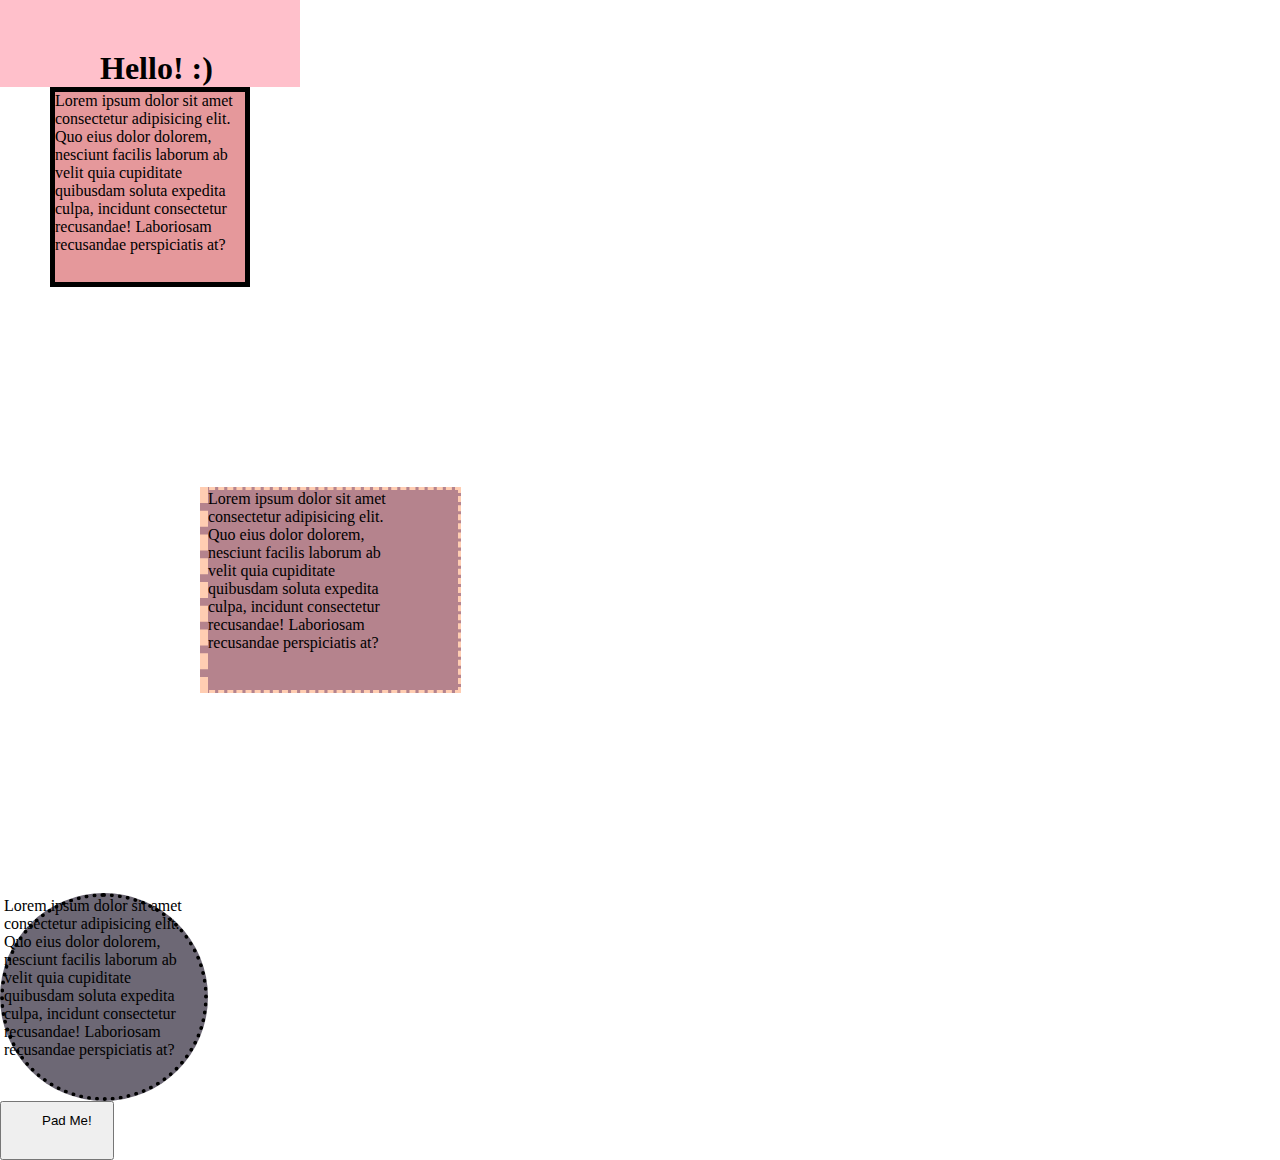
<file: index.html>
<!DOCTYPE html>
<html lang="en">
<head>
  <meta charset="UTF-8">
  <meta http-equiv="X-UA-Compatible" content="IE=edge">
  <meta name="viewport" content="width=device-width, initial-scale=1.0">
  <link rel="stylesheet" href="app.css">
  <title>Document</title>
</head>
<body>
  <h1>Hello! <span>:)</span></h1>
  <div id="one">Lorem ipsum dolor sit amet consectetur adipisicing elit. Quo eius dolor dolorem, nesciunt facilis laborum ab velit quia cupiditate quibusdam soluta expedita culpa, incidunt consectetur recusandae! Laboriosam recusandae perspiciatis at?
  </div>
  <div id="two">Lorem ipsum dolor sit amet consectetur adipisicing elit. Quo eius dolor dolorem, nesciunt facilis laborum ab velit quia cupiditate quibusdam soluta expedita culpa, incidunt consectetur recusandae! Laboriosam recusandae perspiciatis at?
  </div>
  <div id="three">Lorem ipsum dolor sit amet consectetur adipisicing elit. Quo eius dolor dolorem, nesciunt facilis laborum ab velit quia cupiditate quibusdam soluta expedita culpa, incidunt consectetur recusandae! Laboriosam recusandae perspiciatis at?
  </div>

  <button>Pad Me!</button>

</body>
</html>
</file>
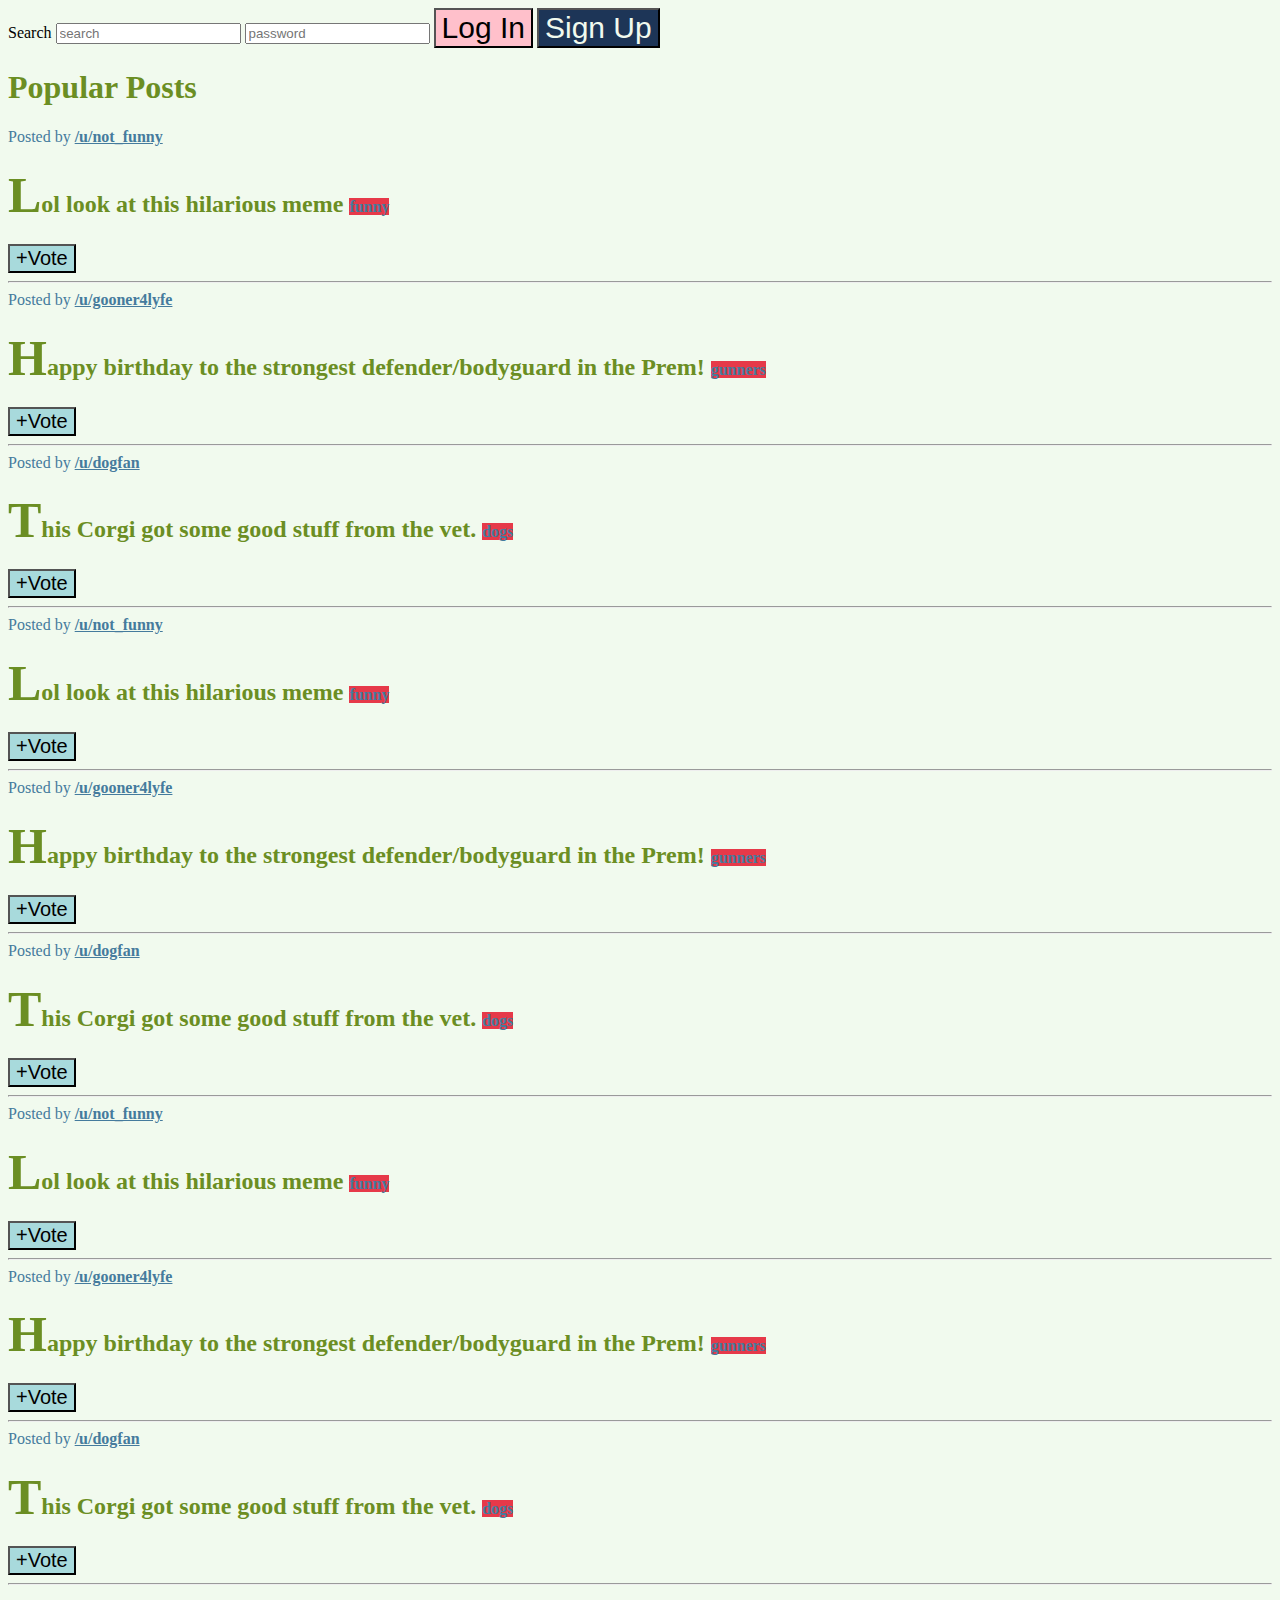
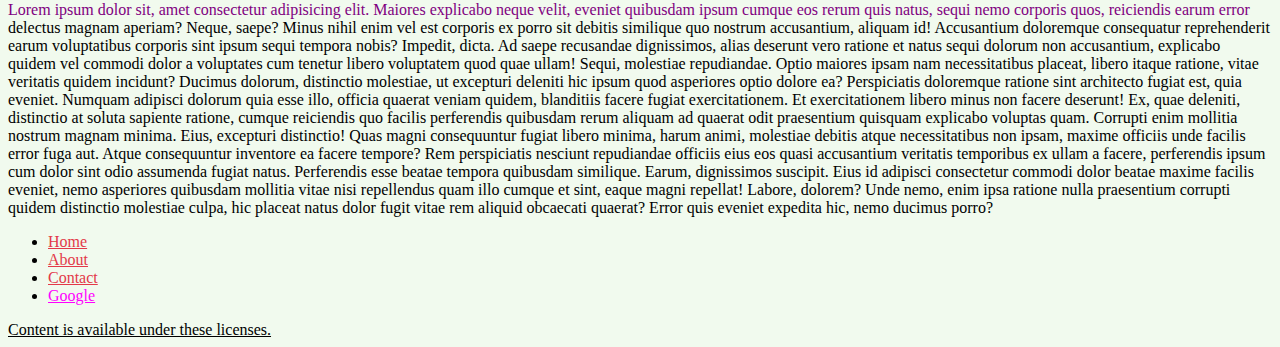
<file: 05_CSS_Selectors/index.html>
<!DOCTYPE html>
<html lang="en">

<head>
    <meta charset="UTF-8">
    <meta name="viewport" content="width=device-width, initial-scale=1.0">
    <title>CSS Selectors</title>

    <link rel="stylesheet" href="app.css">
    <link rel="stylesheet" href="more_styles.css">
</head>


<body>
    <nav>
        <label for="search">Search</label>
        <input type="text" placeholder="search" id="search">
        <input type="password" placeholder="password">
        <button>Log In</button>
        <button id="signup">Sign Up</button>
    </nav>
    <main>
        <h1>Popular Posts</h1>
        <section class="post">
            <span>Posted by <a href="#213adas">/u/not_funny</a></span>
            <h2>Lol look at this hilarious meme <span class="tag">funny</span></h2>
            <button>+Vote</button>
            <hr>
        </section>
        <section class="post">
            <span>Posted by <a href="#345adas">/u/gooner4lyfe</a></span>
            <h2>Happy birthday to the strongest defender/bodyguard in the Prem! <span class="tag">gunners</span></h2>
            <button>+Vote</button>
            <hr>
        </section>
        <section class="post">
            <span>Posted by <a href="#981adas">/u/dogfan</a></span>
            <h2>This Corgi got some good stuff from the vet. <span class="tag">dogs</span></h2>
            <button>+Vote</button>
            <hr>
        </section>
        <section class="post">
            <span>Posted by <a href="#213adas">/u/not_funny</a></span>
            <h2>Lol look at this hilarious meme <span class="tag">funny</span></h2>
            <button>+Vote</button>
            <hr>
        </section>
        <section class="post">
            <span>Posted by <a href="#345adas">/u/gooner4lyfe</a></span>
            <h2>Happy birthday to the strongest defender/bodyguard in the Prem! <span class="tag">gunners</span></h2>
            <button>+Vote</button>
            <hr>
        </section>
        <section class="post">
            <span>Posted by <a href="#981adas">/u/dogfan</a></span>
            <h2>This Corgi got some good stuff from the vet. <span class="tag">dogs</span></h2>
            <button>+Vote</button>
            <hr>
        </section>
        <section class="post">
            <span>Posted by <a href="#213adas">/u/not_funny</a></span>
            <h2>Lol look at this hilarious meme <span class="tag">funny</span></h2>
            <button>+Vote</button>
            <hr>
        </section>
        <section class="post">
            <span>Posted by <a href="#345adas">/u/gooner4lyfe</a></span>
            <h2>Happy birthday to the strongest defender/bodyguard in the Prem! <span class="tag">gunners</span></h2>
            <button>+Vote</button>
            <hr>
        </section>
        <section class="post">
            <span>Posted by <a href="#981adas">/u/dogfan</a></span>
            <h2>This Corgi got some good stuff from the vet. <span class="tag">dogs</span></h2>
            <button>+Vote</button>
            <hr>
        </section>

        <p>Lorem ipsum dolor sit, amet consectetur adipisicing elit. Maiores explicabo neque velit, eveniet quibusdam
            ipsum cumque eos rerum quis natus, sequi nemo corporis quos, reiciendis earum error delectus magnam aperiam?
            Neque, saepe? Minus nihil enim vel est corporis ex porro sit debitis similique quo nostrum accusantium,
            aliquam id! Accusantium doloremque consequatur reprehenderit earum voluptatibus corporis sint ipsum sequi
            tempora nobis?
            Impedit, dicta. Ad saepe recusandae dignissimos, alias deserunt vero ratione et natus sequi dolorum non
            accusantium, explicabo quidem vel commodi dolor a voluptates cum tenetur libero voluptatem quod quae ullam!
            Sequi, molestiae repudiandae. Optio maiores ipsam nam necessitatibus placeat, libero itaque ratione, vitae
            veritatis quidem incidunt? Ducimus dolorum, distinctio molestiae, ut excepturi deleniti hic ipsum quod
            asperiores optio dolore ea?
            Perspiciatis doloremque ratione sint architecto fugiat est, quia eveniet. Numquam adipisci dolorum quia esse
            illo, officia quaerat veniam quidem, blanditiis facere fugiat exercitationem. Et exercitationem libero minus
            non facere deserunt!
            Ex, quae deleniti, distinctio at soluta sapiente ratione, cumque reiciendis quo facilis perferendis
            quibusdam rerum aliquam ad quaerat odit praesentium quisquam explicabo voluptas quam. Corrupti enim mollitia
            nostrum magnam minima.
            Eius, excepturi distinctio! Quas magni consequuntur fugiat libero minima, harum animi, molestiae debitis
            atque necessitatibus non ipsam, maxime officiis unde facilis error fuga aut. Atque consequuntur inventore ea
            facere tempore?
            Rem perspiciatis nesciunt repudiandae officiis eius eos quasi accusantium veritatis temporibus ex ullam a
            facere, perferendis ipsum cum dolor sint odio assumenda fugiat natus. Perferendis esse beatae tempora
            quibusdam similique.
            Earum, dignissimos suscipit. Eius id adipisci consectetur commodi dolor beatae maxime facilis eveniet, nemo
            asperiores quibusdam mollitia vitae nisi repellendus quam illo cumque et sint, eaque magni repellat! Labore,
            dolorem?
            Unde nemo, enim ipsa ratione nulla praesentium corrupti quidem distinctio molestiae culpa, hic placeat natus
            dolor fugit vitae rem aliquid obcaecati quaerat? Error quis eveniet expedita hic, nemo ducimus porro?</p>
    </main>
    <footer>
        <nav>
            <ul>
                <li>
                    <a href="#home">Home</a>
                </li>
                <li>
                    <a href="#about">About</a>
                </li>
                <li>
                    <a href="#contact">Contact</a>
                </li>
                <li>
                    <a href="www.google.com">Google</a>
                </li>
            </ul>
        </nav>
        <a href="#license">Content is available under these licenses.</a>
    </footer>

</body>

</html>
</file>
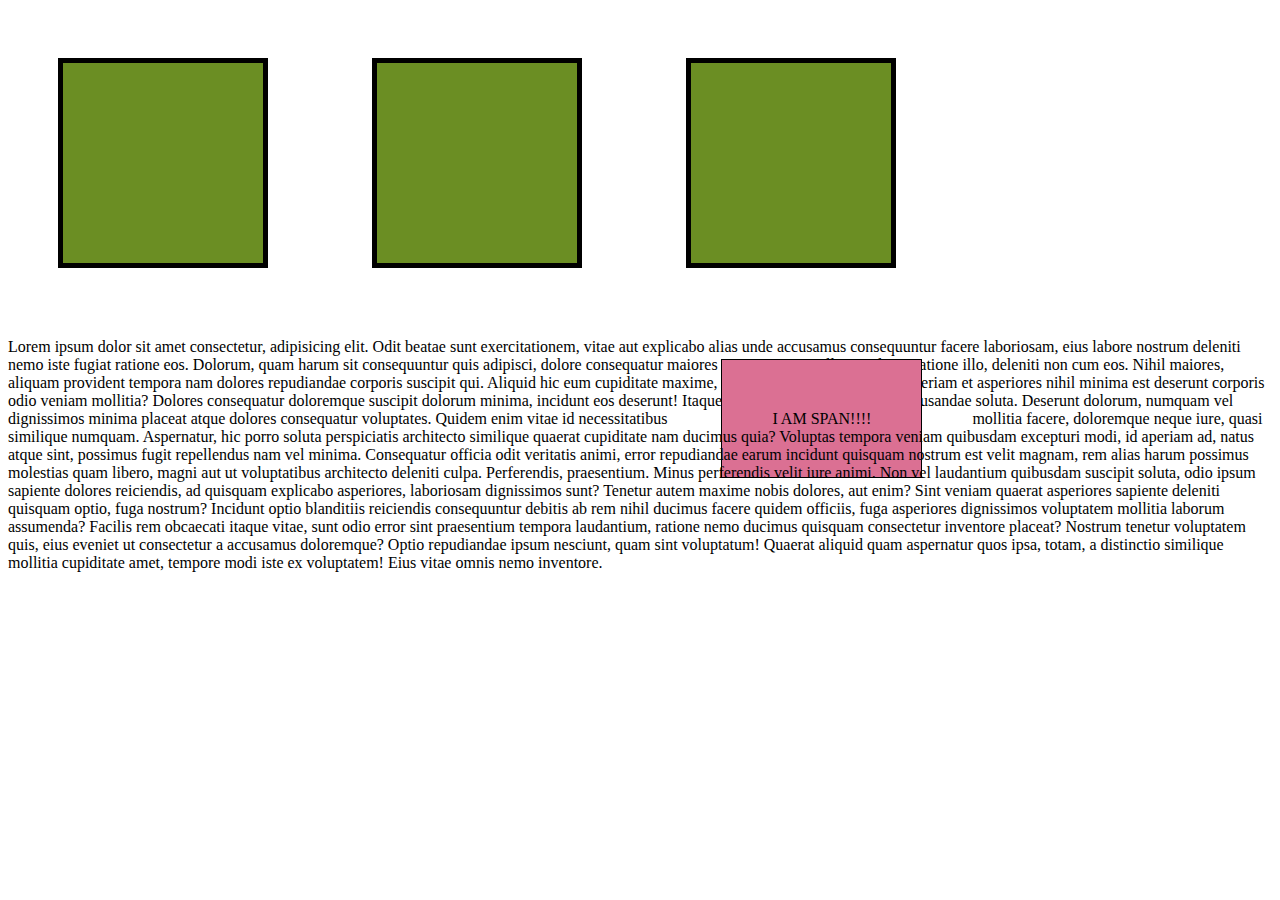
<file: Display/index.html>
<!DOCTYPE html>
<html lang="en">
<head>
  <meta charset="UTF-8">
  <meta http-equiv="X-UA-Compatible" content="IE=edge">
  <meta name="viewport" content="width=device-width, initial-scale=1.0">
  <link rel="stylesheet" href="app.css">
  <title>Display Property</title>
</head>
<body>
  <div></div>
  <div></div>
  <div></div>
  <h1>I am h1</h1>
  <h1>I am also h1</h1>
  <p>Lorem ipsum dolor sit amet consectetur, adipisicing elit. Odit beatae sunt exercitationem, vitae aut explicabo alias unde accusamus consequuntur facere laboriosam, eius labore nostrum deleniti nemo iste fugiat ratione eos.
  Dolorum, quam harum sit consequuntur quis adipisci, dolore consequatur maiores consectetur repellat similique ratione illo, deleniti non cum eos. Nihil maiores, aliquam provident tempora nam dolores repudiandae corporis suscipit qui.
  Aliquid hic eum cupiditate maxime, quae at velit recusandae sint aperiam et asperiores nihil minima est deserunt corporis odio veniam mollitia? Dolores consequatur doloremque suscipit dolorum minima, incidunt eos deserunt!
  Itaque voluptatum aliquid officiis recusandae soluta. Deserunt dolorum, numquam vel dignissimos minima placeat atque dolores consequatur voluptates. Quidem enim vitae id necessitatibus <span>I AM SPAN!!!!</span>mollitia facere, doloremque neque iure, quasi similique numquam.
  Aspernatur, hic porro soluta perspiciatis architecto similique quaerat cupiditate nam ducimus quia? Voluptas tempora veniam quibusdam excepturi modi, id aperiam ad, natus atque sint, possimus fugit repellendus nam vel minima.
  Consequatur officia odit veritatis animi, error repudiandae earum incidunt quisquam nostrum est velit magnam, rem alias harum possimus molestias quam libero, magni aut ut voluptatibus architecto deleniti culpa. Perferendis, praesentium.
  Minus perferendis velit iure animi. Non vel laudantium quibusdam suscipit soluta, odio ipsum sapiente dolores reiciendis, ad quisquam explicabo asperiores, laboriosam dignissimos sunt? Tenetur autem maxime nobis dolores, aut enim?
  Sint veniam quaerat asperiores sapiente deleniti quisquam optio, fuga nostrum? Incidunt optio blanditiis reiciendis consequuntur debitis ab rem nihil ducimus facere quidem officiis, fuga asperiores dignissimos voluptatem mollitia laborum assumenda?
  Facilis rem obcaecati itaque vitae, sunt odio error sint praesentium tempora laudantium, ratione nemo ducimus quisquam consectetur inventore placeat? Nostrum tenetur voluptatem quis, eius eveniet ut consectetur a accusamus doloremque?
  Optio repudiandae ipsum nesciunt, quam sint voluptatum! Quaerat aliquid quam aspernatur quos ipsa, totam, a distinctio similique mollitia cupiditate amet, tempore modi iste ex voluptatem! Eius vitae omnis nemo inventore. </p>
</body>
</html>
</file>
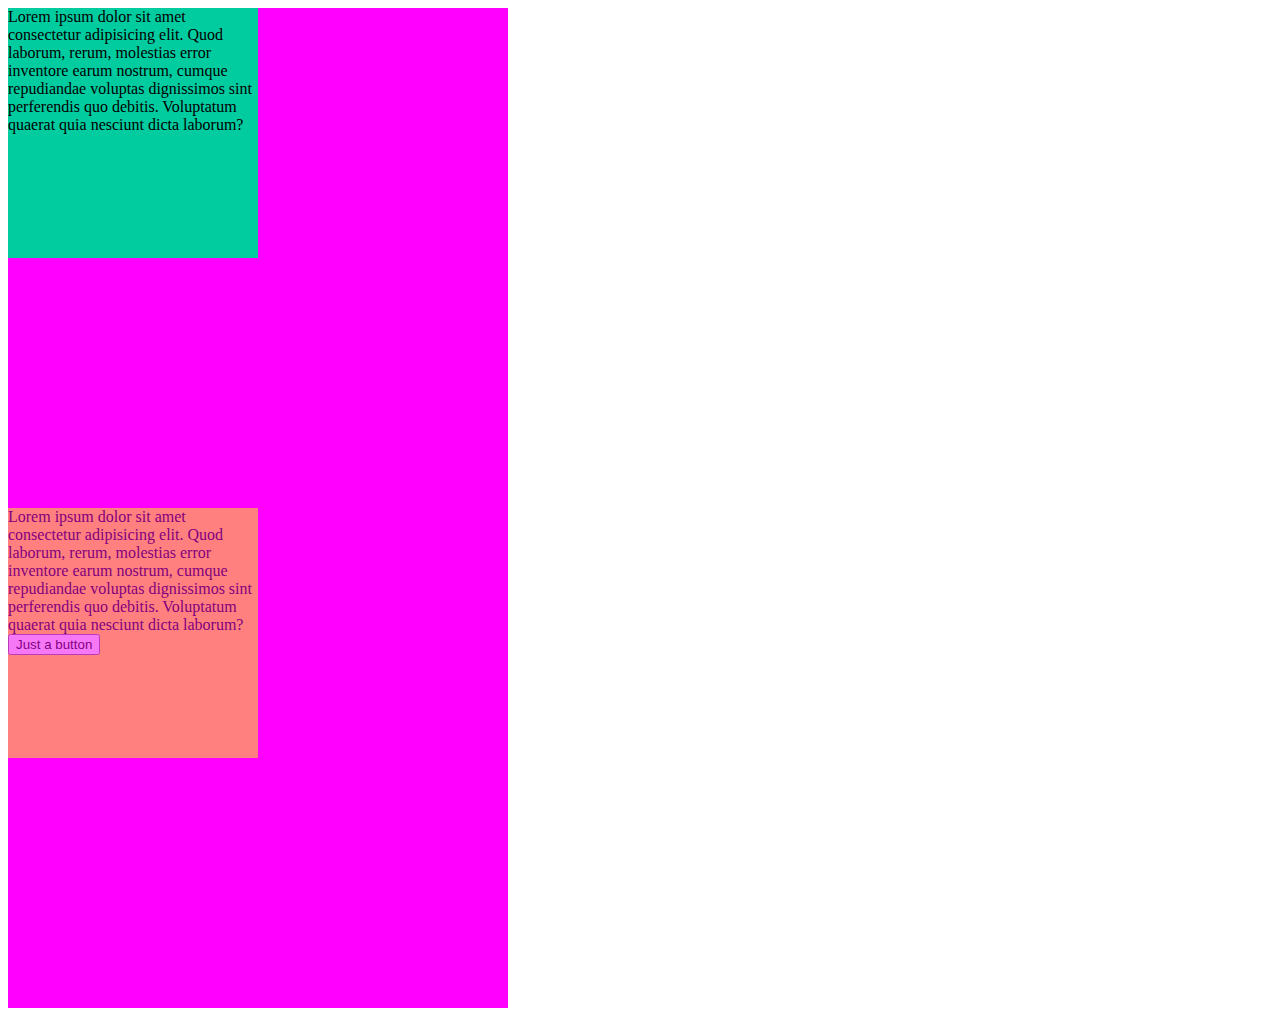
<file: Opacity/index.html>
<!DOCTYPE html>
<html lang="en">
<head>
  <meta charset="UTF-8">
  <meta http-equiv="X-UA-Compatible" content="IE=edge">
  <meta name="viewport" content="width=, initial-scale=1.0">
  <link rel="stylesheet" href="app.css">
  <title>Opacity & Alpha</title>
</head>
<body>
  <section>
    <div id="rgba">
      Lorem ipsum dolor sit amet consectetur adipisicing elit. Quod laborum, rerum, molestias error inventore earum nostrum, cumque repudiandae voluptas dignissimos sint perferendis quo debitis. Voluptatum quaerat quia nesciunt dicta laborum?
    </div>
  </section>
    <section>
      <div id="opacity">
        Lorem ipsum dolor sit amet consectetur adipisicing elit. Quod laborum, rerum, molestias error inventore earum
        nostrum, cumque repudiandae voluptas dignissimos sint perferendis quo debitis. Voluptatum quaerat quia nesciunt
        dicta laborum?
        <button>Just a button</button>
      </div>
    </section>
</body>
</html>
</file>
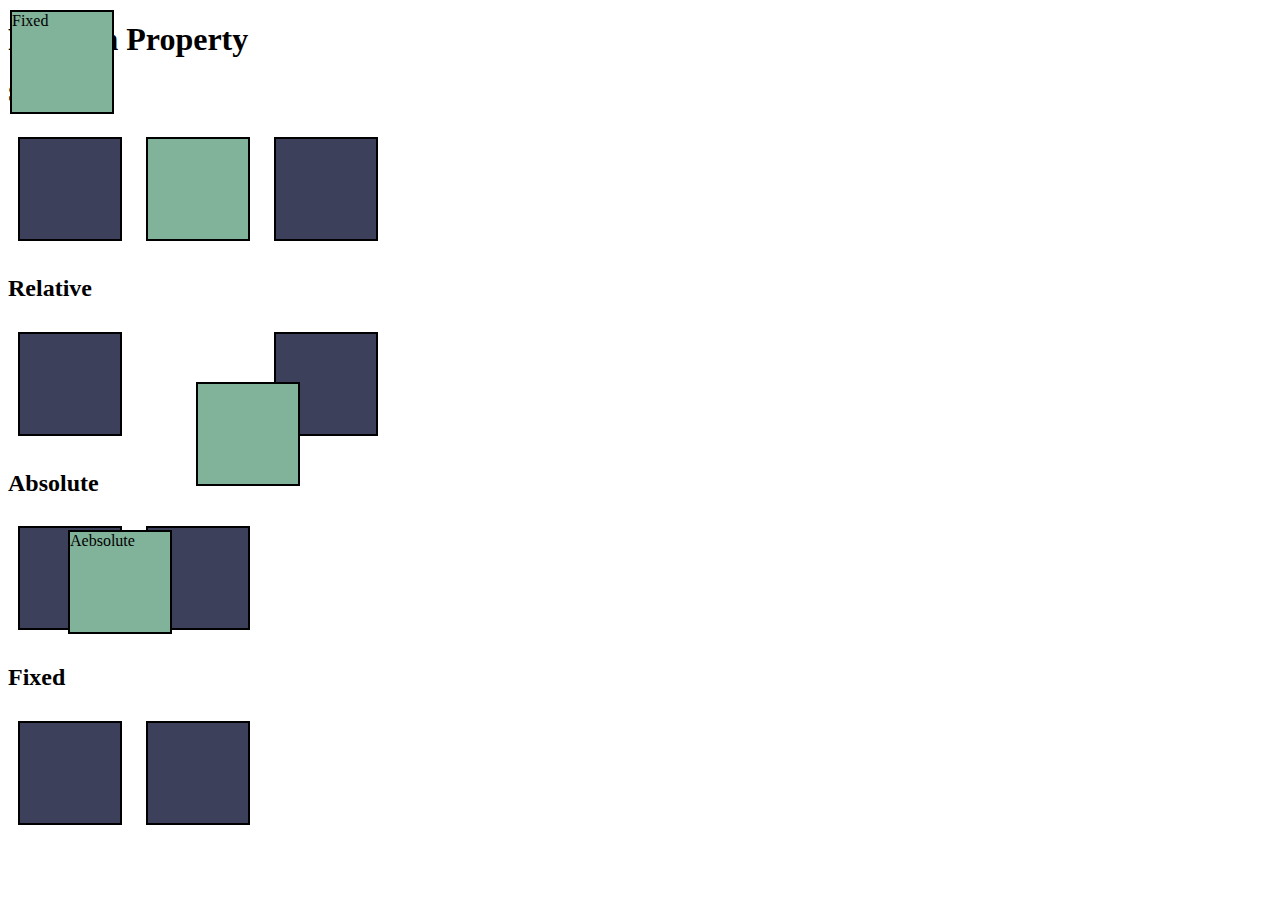
<file: Position/index.html>
<!DOCTYPE html>
<html lang="en">
<head>
  <meta charset="UTF-8">
  <meta http-equiv="X-UA-Compatible" content="IE=edge">
  <meta name="viewport" content="width=device-width, initial-scale=1.0">
  <link rel="stylesheet" href="app.css">
  <title>Position</title>
</head>
<body>
  <h1>Position Property</h1>
  <section id="static">
    <h2>Static</h2>
    <div></div>
    <div id="middle"></div>
    <div></div>
  <section id="relative">
    <h2>Relative</h2>
    <div></div>
    <div id="middle"></div>
    <div></div>
  </section>
  <section id="absolute">
    <h2>Absolute</h2>
    <div></div>
    <div id="middle">Aebsolute</div>
    <div></div>
  </section>
    <section id="fixed">
      <h2>Fixed</h2>
      <div></div>
      <div id="middle">Fixed</div>
      <div></div>
    </section>

</body>
</html>
</file>
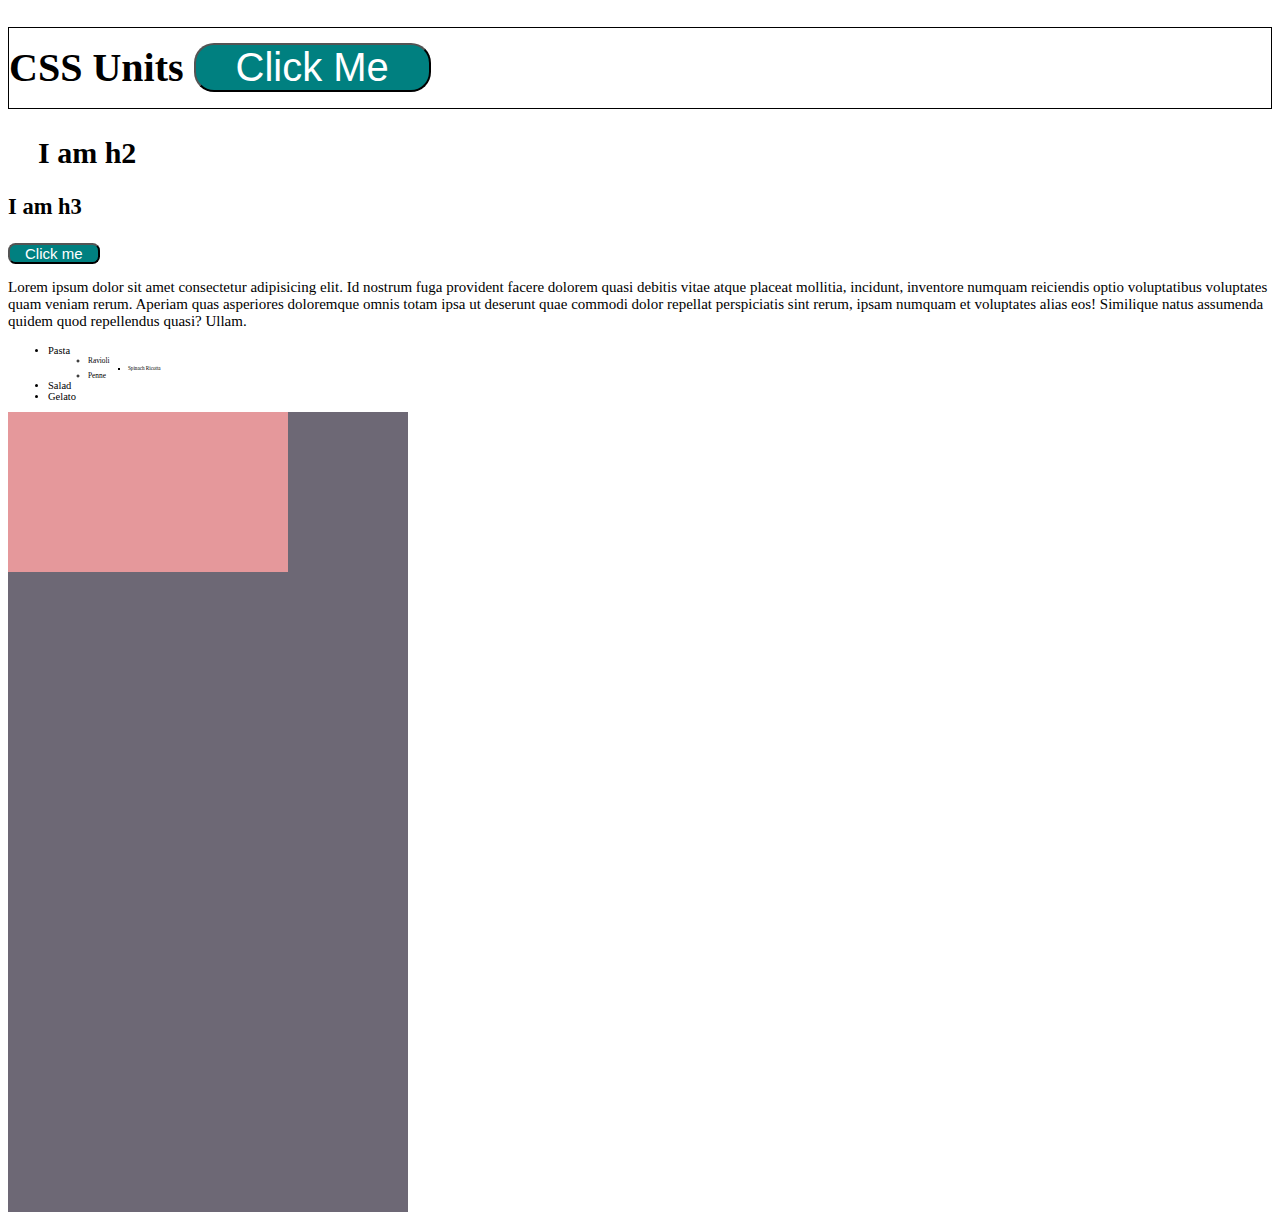
<file: Units/index.html>
<!DOCTYPE html>
<html lang="en">
<head>
  <meta charset="UTF-8">
  <meta http-equiv="X-UA-Compatible" content="IE=edge">
  <meta name="viewport" content="width=device-width, initial-scale=1.0">
  <link rel="stylesheet" href="app.css">
  <title>CSS Units</title>
</head>
<body>
  <h1>CSS Units <button>Click Me</button></h1>
  <article id="ems">
    <h2>I am h2</h2>
    <h3>I am h3</h3>
    <button>Click me</button>
    <p>Lorem ipsum dolor sit amet consectetur adipisicing elit. Id nostrum fuga provident facere dolorem quasi debitis vitae atque placeat mollitia, incidunt, inventore numquam reiciendis optio voluptatibus voluptates quam veniam rerum.
    Aperiam quas asperiores doloremque omnis totam ipsa ut deserunt quae commodi dolor repellat perspiciatis sint rerum, ipsam numquam et voluptates alias eos! Similique natus assumenda quidem quod repellendus quasi? Ullam.</p>
    <ul>
      <li>
        Pasta
        <ul>
          <li>
            Ravioli
            <ul>
              <li>Spinach Ricotta</li>
            </ul>
          </li>
          <li>Penne</li>
        </ul>
      </li>
      <li>Salad</li>
      <li>Gelato</li>
    </ul>
  </article>
  <section>
    <div></div>
  </section>

</body>
</html>
</file>
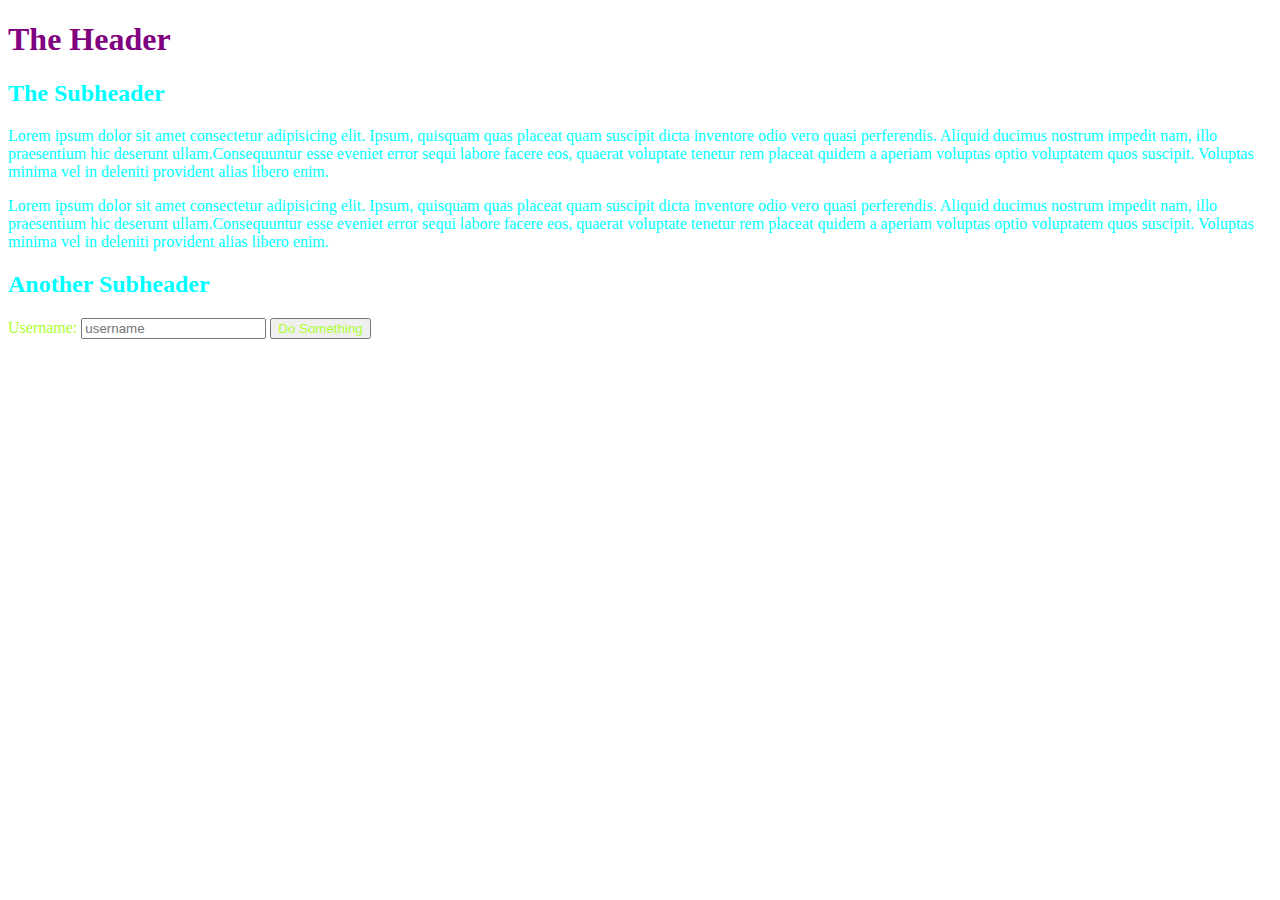
<file: 05_CSS_Selectors/inheritance_demo/index.html>
<!DOCTYPE html>
<html lang="en">

<head>
    <meta charset="UTF-8">
    <meta name="viewport" content="width=device-width, initial-scale=1.0">
    <title>Inheritance Demo</title>
    <link rel="stylesheet" href="app.css">
</head>

<body>
    <h1>The Header</h1>
    <section>
        <h2>The Subheader</h2>
        <p>Lorem ipsum dolor sit amet consectetur adipisicing elit. Ipsum, quisquam quas placeat quam suscipit dicta
            inventore odio vero quasi perferendis. Aliquid ducimus nostrum impedit nam, illo praesentium hic deserunt
            ullam.Consequuntur esse eveniet error sequi labore facere eos, quaerat voluptate tenetur rem placeat quidem
            a aperiam voluptas optio voluptatem quos suscipit. Voluptas minima vel in deleniti provident alias libero
            enim.</p>
        <p>Lorem ipsum dolor sit amet consectetur adipisicing elit. Ipsum, quisquam quas placeat quam suscipit dicta
            inventore odio vero quasi perferendis. Aliquid ducimus nostrum impedit nam, illo praesentium hic deserunt
            ullam.Consequuntur esse eveniet error sequi labore facere eos, quaerat voluptate tenetur rem placeat quidem
            a aperiam voluptas optio voluptatem quos suscipit. Voluptas minima vel in deleniti provident alias libero
            enim.</p>
    </section>
    <section>
        <h2>Another Subheader</h2>
        <form action="blah">
            <label for="username">Username:</label>
            <input type="text" placeholder="username" id="username">
            <button>Do Something</button>
        </form>
    </section>

</body>

</html>
</file>
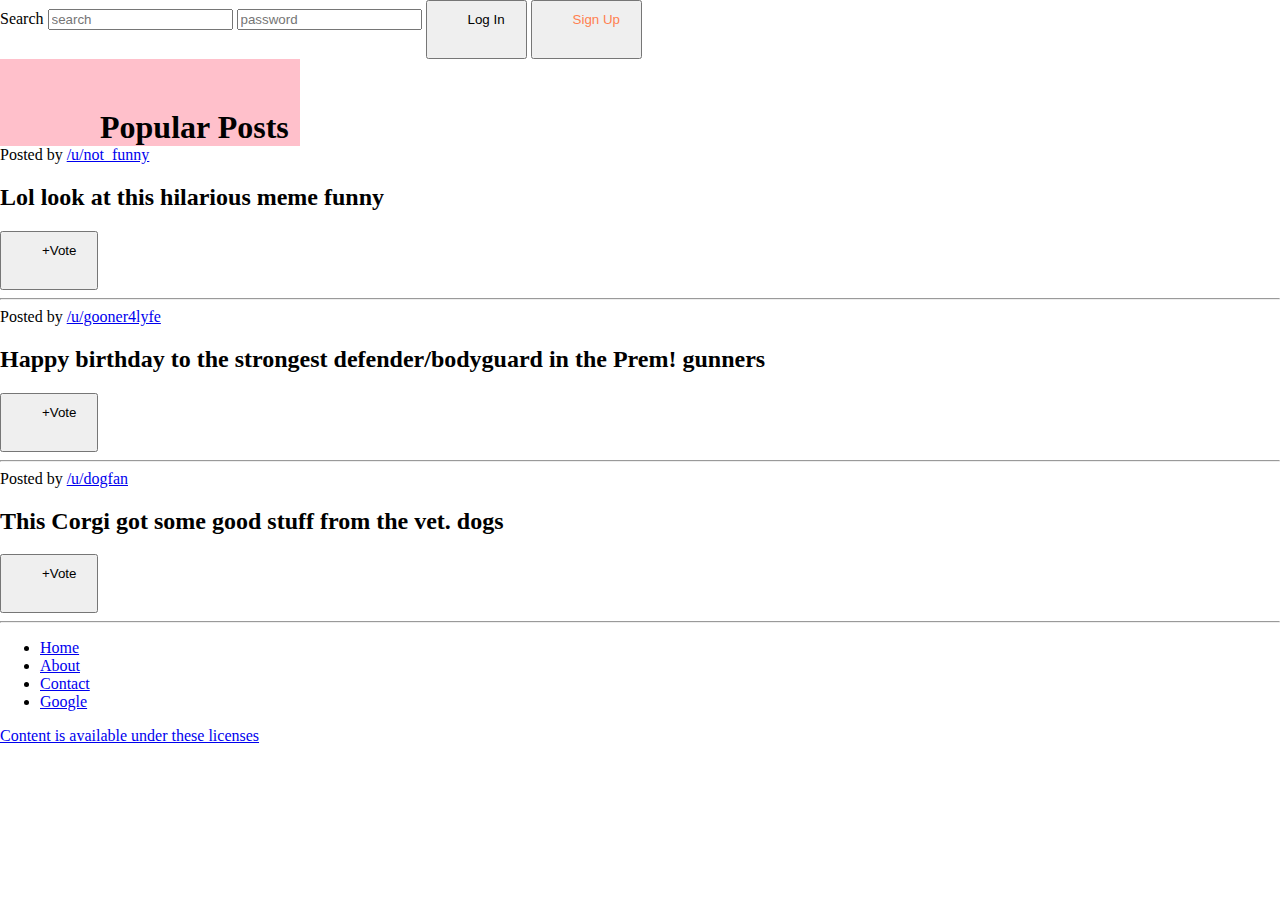
<file: starter.html>
<!DOCTYPE html>
<html lang="en">

<head>
    <meta charset="UTF-8">
    <meta name="viewport" content="width=device-width, initial-scale=1.0">
    <title>CSS Selectors</title>
    <link rel="stylesheet" href="app.css">
</head>

<body>
    <nav>
      <label for="search">Search</label>
        <input type="text" placeholder="search" id="search">
        <input type="password" placeholder="password">
        <button>Log In</button>
        <button id="signup" style="color:coral">Sign Up</button>
    </nav>
    <main>
        <h1>Popular Posts</h1>
        <section class="post">
            <span>Posted by <a href="#213adas">/u/not_funny</a></span>
            <h2>Lol look at this hilarious meme <span class="tag">funny</span></h2>
            <button>+Vote</button>
            <hr>
        </section>
        <section class="post">
            <span>Posted by <a href="#345adas">/u/gooner4lyfe</a></span>
            <h2>Happy birthday to the strongest defender/bodyguard in the Prem! <span class="tag">gunners</span></h2>
            <button>+Vote</button>
            <hr>
        </section>
        <section class="post">
            <span>Posted by <a href="#981adas">/u/dogfan</a></span>
            <h2>This Corgi got some good stuff from the vet. <span class="tag">dogs</span></h2>
            <button>+Vote</button>
            <hr>
        </section>
    </main>
    <footer>
      <nav>
        <ul>
          <li>
            <a href="#home">Home</a>
          </li>
          <li>
            <a href="#about">About</a>
          </li>
          <li>
            <a href="#contact">Contact</a>
          </li>
          <li>
            <a href="www.google.com">Google</a>
          </li>
        </ul>
      </nav>
      <a href="#license">Content is available under these licenses</a>
    </footer>

</body>

</html>
</file>
<file: app.css>
body {
  margin: 0;
}

div {
  width: 200px;
  height: 200px;
  background-color: #e5989b;
}

h1 {
  background-color: pink;
  width: 200px;
  padding-left: 100px;
  padding-top: 50px;
  margin: 0;
}

#one {
  background-color: #e5989b;
  border-width: 5px;
  border-color: black;
  border-style: solid;
  box-sizing: border-box;
  margin-left: 50px;
  margin-bottom: 100px;
}

#two {
  background-color: #b5838d;
  border-color: #ffcdb2;
  border-width: 3px;
  border-style: dashed;
  border-left-width: 8px;
  padding-right: 50px;
  margin: 200px;
}

#three {
  background-color: #6d6875;
  border: 4px dotted black;
  border-radius: 50%;
}

button {
  padding: 10px 20px 30px 40px;
}
</file>
<file: 05_CSS_Selectors/app.css>
/* * {
  background-color: cyan;
} */

body {
  background-color: #f1faee;
}

button {
  font-size: 30px;
  background-color: #a8dadc;
}

h1,
h2 {
  color: #1d3557;
}

#signup {
  background-color: #1d3557;
  color: #f1faee;
}

span {
  color: #457b9d !important;
}

.tag {
  background-color: #e63949;
  color: #f1faee;
  font-size: 16px;
}

.post a {
  color: #457b9d;
  font-weight: 700;
}

footer a {
  color: #e33949;
}

input + button {
  background-color: pink;
}

h2 + button {
  font-size: 20px;
}

footer > a {
  color: inherit;
}

input[type="password"] {
  color: greenyellow;
}

a[href*="google"] {
  color: magenta;
}

.post button:hover {
  background-color: #e63946;
  color: #f1faee;
  text-decoration: underline;
}

.post button:active {
  background-color: #02c39a;
}

h2::first-letter {
  font-size: 50px;
}

p::first-line {
  color: purple;
}

p::selection {
  background-color: #fcbf49;
}

button:hover {
  background-color: olive;
}
</file>
<file: 05_CSS_Selectors/more_styles.css>
h1,h2 {
    color: olivedrab;
}
</file>
<file: Display/app.css>
span {
  background-color: palevioletred;
  border: 1px solid black;
  width: 500px;
  padding: 50px;
  margin: 50px;
}

h1 {
  background-color: paleturquoise;
  border: 1px solid black;
  width: 300px;
  padding: 50px;
  margin: 100px;
  display: none;
}

div {
  height: 200px;
  width: 200px;
  background-color: olivedrab;
  border: 5px solid black;
  display: inline-block;
  margin: 50px;
}
</file>
<file: Opacity/app.css>
section {
  width: 500px;
  height: 500px;
  background-color: magenta;
}

#rgba {
  width: 50%;
  height: 50%;
  background-color: #00cca0ff;
}

#opacity {
  width: 50%;
  height: 50%;
  background-color: yellow;
  opacity: 0.5;
}
</file>
<file: Position/app.css>
div {
  width: 100px;
  height: 100px;
  background-color: #3d405b;
  border: 2px solid black;
  margin: 10px;
  display: inline-block;
}

#middle {
  background-color: #81b29a;
}

#static #middle {
  position: static;
  top: 100px;
}

#relative #middle{
  position: relative;
  top: 50px;
  left: 50px;
}

#absolute {
  position: relative;
}

#absolute #middle {
  position: absolute;
  top: 50px;
  left: 50px;
}

#fixed #middle {
  position: fixed;
  top: 0;
  left: 0;
}
</file>
<file: Units/app.css>
section {
  background-color: #6d6875;
  width: 400px;
  height: 800px;
}

div {
  background-color: #e5989b;
  width: 70%;
  height: 20%;
}

h1 {
  font-size: 40px;
  border: 1px solid black;
  line-height: 80px;
}

#ems h2 {
  font-size: 2em;
  margin-left: 1em;
}

#ems h3 {
  font-size: 1.5em;
}

#ems p {
  font-size: 1em;
}

#ems {
  font-size: 15px;
}

article {
  font-size: 50px;
}

button {
  font-size: 1em;
  padding: 0 1em;
  border-radius: .5em;
  background-color: teal;
  color: white;
}

ul {
  font-size: 0.7em;
}
</file>
<file: 05_CSS_Selectors/inheritance_demo/app.css>
body {
    color: purple;
}

section {
    color: aqua;
}

form {
    color: greenyellow;
}

button, input {
    color: inherit;
}
</file>
